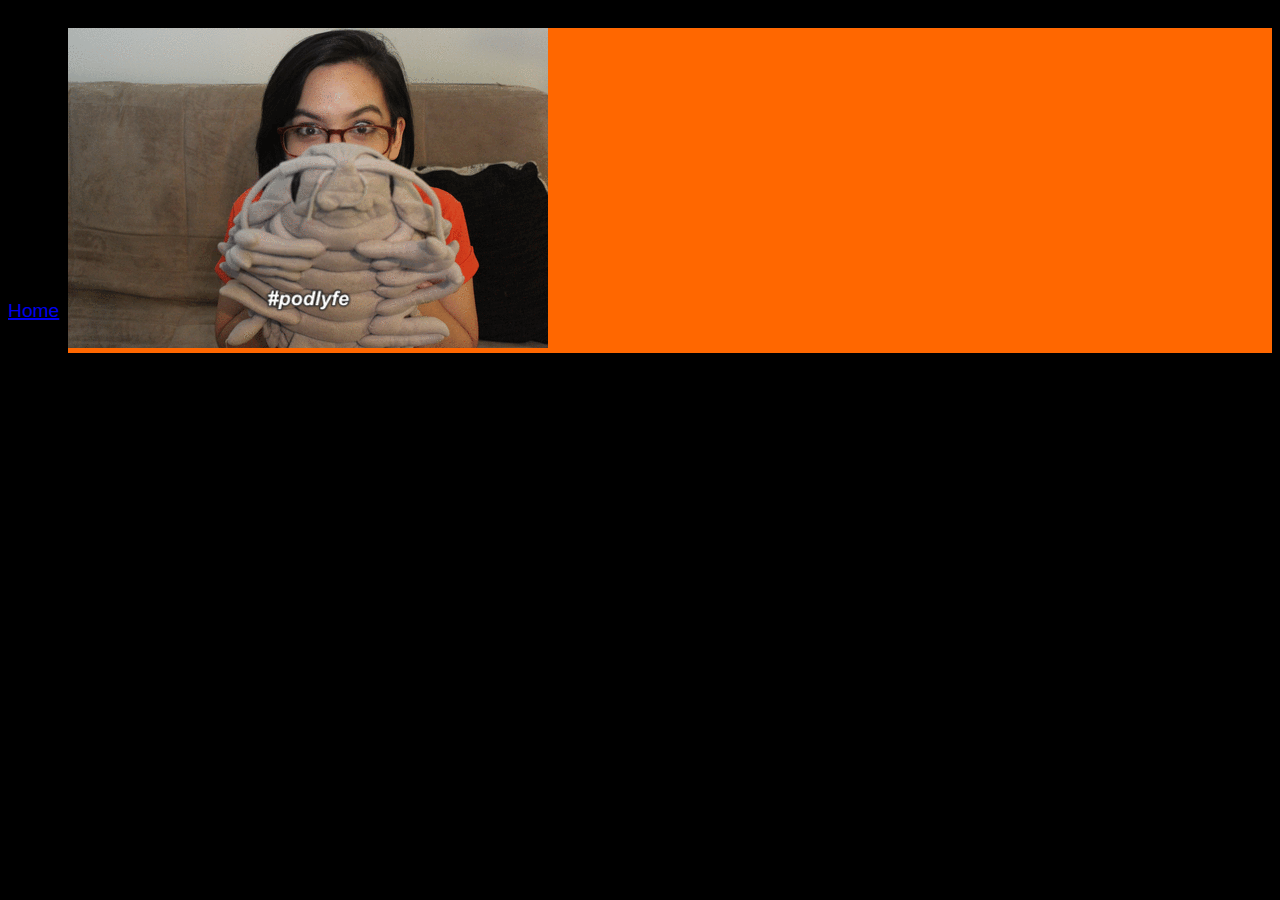
<file: me.html>
<!DOCTYPE HTML>

<html>
  <head>
   



    <title>Teresa Luz Miller</title>
    <link rel="shortcut icon" href="favicon.ico" type="image/x-icon">

    <!-- Meta -->
    <meta property="name" content="Zack Sears" />
    <meta property="description" content="Product designer. Mainer. Builder of things." />
    <meta content="width=device-width,initial-scale=1" name="viewport">

    <!-- Scripts -->
    <script src="js/jquery-2.1.1.min.js"></script>
    <script src="js/skrollr.js"></script>
    <script src="js/site.js"></script>
  <!-- GLITCH -->
    <script src="glitch.jquery.js"></script>
    <script type ="text/javascript">
       $(function(){
        $('span.block').glitch();
      });
    </script>



    <!-- Styles -->
    <link href="http://zacksears.com/css-utilities/css/base.css" rel="stylesheet">
    <link href="css/ss-social-regular.css" rel="stylesheet">
    <link href="css/style.css" rel="stylesheet">
     <link href="css/scroll.css" rel="stylesheet">

  </head>



  <body>
    <div class="sticky-title-container mobile-hide fixed full-height t0 l0 bg-black z-index-1 transition-all">
     
        <a class="title white no-decoration center" href="website.html" style="position: absolute; left: 8px; top: 300px;">Home</a>
      </div>
    </div>

 <article class="slide-container full-height">


<!-- INTRO -->
   <section id="iso" class="slide mobile-table full-height">
      <section class="slide mobile-table full-height">
        <div class="mobile-table-cell">
          <div class="col-center col-6">
            <div class="pl2 pr2">
              <p class="big-type light no-margin">
                

               <img src="isopod.gif">


              </p>
            </div>
          </div>
        </div>
      </section>
</section>





    </article>
  </body>
</html>
</file>
<file: css/ss-social-regular.css>
@charset "UTF-8";

/*
* Symbolset
* www.symbolset.com
* Copyright © 2013 Oak Studios LLC
*
* Upload this file to your web server
* and place this within your <head> tags.
* <link href="webfonts/ss-social-regular.css" rel="stylesheet" />
*/

@font-face {
  font-family: "SSSocialRegular";
  src: url('../webfonts/ss-social-regular.eot');
  src: url('../webfonts/ss-social-regular.eot?#iefix') format('embedded-opentype'),
       url('../webfonts/ss-social-regular.woff') format('woff'),
       url('../webfonts/ss-social-regular.ttf')  format('truetype'),
       url('../webfonts/ss-social-regular.svg#SSSocialRegular') format('svg');
  font-weight: normal;
  font-style: normal;
}

/* This triggers a redraw in IE to Fix IE8's :before content rendering. */
html:hover [class^="ss-"]{-ms-zoom: 1;}

.ss-icon, .ss-icon.ss-social-regular,
[class^="ss-"]:before, [class*=" ss-"]:before,
[class^="ss-"].ss-social-regular:before, [class*=" ss-"].ss-social-regular:before,
[class^="ss-"].right:after, [class*=" ss-"].right:after,
[class^="ss-"].ss-social-regular.right:after, [class*=" ss-"].ss-social-regular.right:after {
  font-family: "SSSocialRegular";
  font-style: normal;
  font-weight: normal;
  text-decoration: none;
  text-rendering: optimizeLegibility;
  white-space: nowrap;
  /*-webkit-font-feature-settings: "liga"; Currently broken in Chrome >= v22. Falls back to text-rendering. Safari is unaffected. */
  -moz-font-feature-settings: "liga=1";
  -moz-font-feature-settings: "liga";
  -ms-font-feature-settings: "liga" 1;
  -o-font-feature-settings: "liga";
  font-feature-settings: "liga";
  -webkit-font-smoothing: antialiased;
}

[class^="ss-"].right:before,
[class*=" ss-"].right:before{display:none;content:'';}

.ss-facebook:before,.ss-facebook.right:after{content:''}.ss-twitter:before,.ss-twitter.right:after{content:''}.ss-linkedin:before,.ss-linkedin.right:after{content:''}.ss-googleplus:before,.ss-googleplus.right:after{content:''}.ss-appdotnet:before,.ss-appdotnet.right:after{content:''}.ss-zerply:before,.ss-zerply.right:after{content:''}.ss-reddit:before,.ss-reddit.right:after{content:''}.ss-steam:before,.ss-steam.right:after{content:''}.ss-tumblr:before,.ss-tumblr.right:after{content:''}.ss-wordpress:before,.ss-wordpress.right:after{content:''}.ss-blogger:before,.ss-blogger.right:after{content:''}.ss-posterous:before,.ss-posterous.right:after{content:''}.ss-quora:before,.ss-quora.right:after{content:''}.ss-youtube:before,.ss-youtube.right:after{content:''}.ss-vimeo:before,.ss-vimeo.right:after{content:''}.ss-vine:before,.ss-vine.right:after{content:''}.ss-letterboxd:before,.ss-letterboxd.right:after{content:''}.ss-flickr:before,.ss-flickr.right:after{content:''}.ss-instagram:before,.ss-instagram.right:after{content:''}.ss-500px:before,.ss-500px.right:after{content:''}.ss-etsy:before,.ss-etsy.right:after{content:''}.ss-pinterest:before,.ss-pinterest.right:after{content:''}.ss-svpply:before,.ss-svpply.right:after{content:''}.ss-readmill:before,.ss-readmill.right:after{content:''}.ss-dropbox:before,.ss-dropbox.right:after{content:''}.ss-pinboard:before,.ss-pinboard.right:after{content:''}.ss-delicious:before,.ss-delicious.right:after{content:''}.ss-dribbble:before,.ss-dribbble.right:after{content:''}.ss-behance:before,.ss-behance.right:after{content:''}.ss-github:before,.ss-github.right:after{content:''}.ss-octocat:before,.ss-octocat.right:after{content:''}.ss-stackoverflow:before,.ss-stackoverflow.right:after{content:''}.ss-paypal:before,.ss-paypal.right:after{content:''}.ss-kickstarter:before,.ss-kickstarter.right:after{content:''}.ss-foursquare:before,.ss-foursquare.right:after{content:''}.ss-yelp:before,.ss-yelp.right:after{content:''}.ss-skype:before,.ss-skype.right:after{content:''}.ss-rdio:before,.ss-rdio.right:after{content:''}.ss-spotify:before,.ss-spotify.right:after{content:''}.ss-lastfm:before,.ss-lastfm.right:after{content:''}.ss-soundcloud:before,.ss-soundcloud.right:after{content:''}.ss-link:before,.ss-link.right:after{content:'🔗'}.ss-phone:before,.ss-phone.right:after{content:'📞'}.ss-mail:before,.ss-mail.right:after{content:'✉'}.ss-like:before,.ss-like.right:after{content:'👍'}.ss-rss:before,.ss-rss.right:after{content:''}.ss-share:before,.ss-share.right:after{content:''}.ss-apple:before,.ss-apple.right:after{content:''}.ss-microsoft:before,.ss-microsoft.right:after{content:''}.ss-windows:before,.ss-windows.right:after{content:''}.ss-android:before,.ss-android.right:after{content:''}.ss-blackberry:before,.ss-blackberry.right:after{content:''}

/* Legacy */
.ss-fivehundredpx:before,.ss-fivehundredpx.right:after{content:''}
</file>
<file: css/style.css>
body,
html {
  background-color: black;
  color: white;
  font-family: 'Ubuntu Condensed', sans-serif;
  font-size-adjust: 0.508;
  font-weight: normal;
  font-style: normal; }
  @media screen and (min-width: 640px) {
    body,
    html {
      font-size: 20px; } }
  @media screen and (max-width: 640px) {
    body,
    html {
      font-size: 16px; } }

.sticky-title-container {
  width: 80px;
  overflow: hidden; }

.yeah{

  background-color:#b2d5ff;
}
@media screen and (min-width: 670px) {
  .slide-container {
    padding-left: 60px; } }
#me{
  background-color: #ff0000;
}
#bio {
  background-color: #E86850; }

#spoiled{
  background-color: #fbdada;
}

#girls {
  background-color: blue; }


#gwc {
  background-image: url("b22.jpg");
  background-size: 50% auto; }

#hack {
  background-color: #fff400; }

#code {
  background-color:#1C7F7F;
}
#iso{
  background-color: #ff6700;
}


.bob{
  max-width: 100%;
  max-height: 100%;
}
.DocumentList
{
    overflow-x:scroll;
    overflow-y:hidden;
    max-width: 100%;
    max-height: 100%;

}
/* controls size of each slide HEIGHT */
.DocumentItem
{
   /* border:1px solid black;
    */
    max-width: 100%;
     max-height: 100%;
    display: inline-block;
}
.list-inline{
  white-space: nowrap;
}




.button {
  display: inline-block;
  font-weight: 400;
  font-size: 0.8em;
  color: white; }

.button,
a {
  position: relative; }
  .button::after,
  a::after {
    content: "";
    width: 0%;
    height: 2px;
    background-color: white;
    position: absolute;
    top: 50%;
    left: -5%;
    -webkit-transform: translate(0, 50%);
    -moz-transform: translate(0, 50%);
    -ms-transform: translate(0, 50%);
    -o-transform: translate(0, 50%);
    transform: translate(0, 50%);
    -webkit-transition: all 500ms cubic-bezier(1, 0, 0, 1);
    -moz-transition: all 500ms cubic-bezier(1, 0, 0, 1);
    -ms-transition: all 500ms cubic-bezier(1, 0, 0, 1);
    -o-transition: all 500ms cubic-bezier(1, 0, 0, 1);
    transition: all 500ms cubic-bezier(1, 0, 0, 1); }
  .button:hover::after,
  a:hover::after {
    width: 110%; }
  .button:hover,
  a:hover {
    text-decoration: none; }
  .button.black::after,
  a.black::after {
    background-color: black; }

.light {
  font-weight: 200; }

.nowrap {
  white-space: nowrap; }

.sticky-title {
  position: absolute;
  top: 50%;
  margin: 0;
  overflow: hidden;
  text-align: center;
  width: 200px;
  margin-top: -180px; }
  .sticky-title .title {
    display: block;
    height: 60px;
    line-height: 60px; }
  .sticky-title.sticky-title-left {
    -webkit-transform: scale(1) rotate(270deg) translateX(0px) translateY(0px) skewX(0deg) skewY(0deg);
    -moz-transform: scale(1) rotate(270deg) translateX(0px) translateY(0px) skewX(0deg) skewY(0deg);
    -ms-transform: scale(1) rotate(270deg) translateX(0px) translateY(0px) skewX(0deg) skewY(0deg);
    -o-transform: scale(1) rotate(270deg) translateX(0px) translateY(0px) skewX(0deg) skewY(0deg);
    transform: scale(1) rotate(270deg) translateX(0px) translateY(0px) skewX(0deg) skewY(0deg); }
</file>
<file: css/scroll.css>
@font-face {
    font-family: 'si';
    src: url('sss/socicon.eot');
    src: url('sss/socicon.eot?#iefix') format('embedded-opentype'),
         url('sss/socicon.woff') format('woff'),
         url('sss/socicon.ttf') format('truetype'),
         url('sss/socicon.svg#icomoonregular') format('svg');
    font-weight: normal;
    font-style: normal;
 
}
 
@media screen and (-webkit-min-device-pixel-ratio:0) {
    @font-face {
        font-family:si;
        src: url(sss/socicon.svg) format(svg);
    }
}

.soc {
    overflow:hidden;
    margin:0; padding:0;
    list-style:none;
}

.soc li {
    display:inline-block;
    *display:inline;
    zoom:1;
}

.soc li a {
    font-family:si!important;
    font-style:normal;
    font-weight:400;
    -webkit-font-smoothing:antialiased;
    -moz-osx-font-smoothing:grayscale;
    -webkit-box-sizing:border-box;
    -moz-box-sizing:border-box;
    -ms-box-sizing:border-box;
    -o-box-sizing:border-box;
    box-sizing:border-box;
    overflow:hidden;
    text-decoration:none;
    text-align:center;
    display:block;
    position: relative;
    z-index: 1;
    width: 80px;
    height: 80px;
    line-height: 80px;
    font-size: 44px;
    -webkit-border-radius: 10px;
    -moz-border-radius: 10px;
    border-radius: 10px;
    margin-right: 10px;
    color: #ffffff;
    background-color: #ff5d5d;
}

.soc-icon-last{
    margin:0 !important;
}

.soc-facebook:before {
    content:'b';
}
.soc-google:before {
    content:'c';
}
.soc-pinterest:before {
    content:'d';
}
.soc-linkedin:before {
    content:'j';
}
.soc-rss:before {
    content:',';
}
.soc-github:before {
    content:'Q';
}


.soc-twitter {
    background-color: #4da7de;
}
.soc-twitter:before {
    content:'a';
}
.soc-youtube {
    background-color: #e02a20;
}
.soc-youtube:before {
    content:'r';
}
.soc-email2 {
    background-color: #578AD6;
}
.soc-email2:before {
    content:'.';
}
</file>
